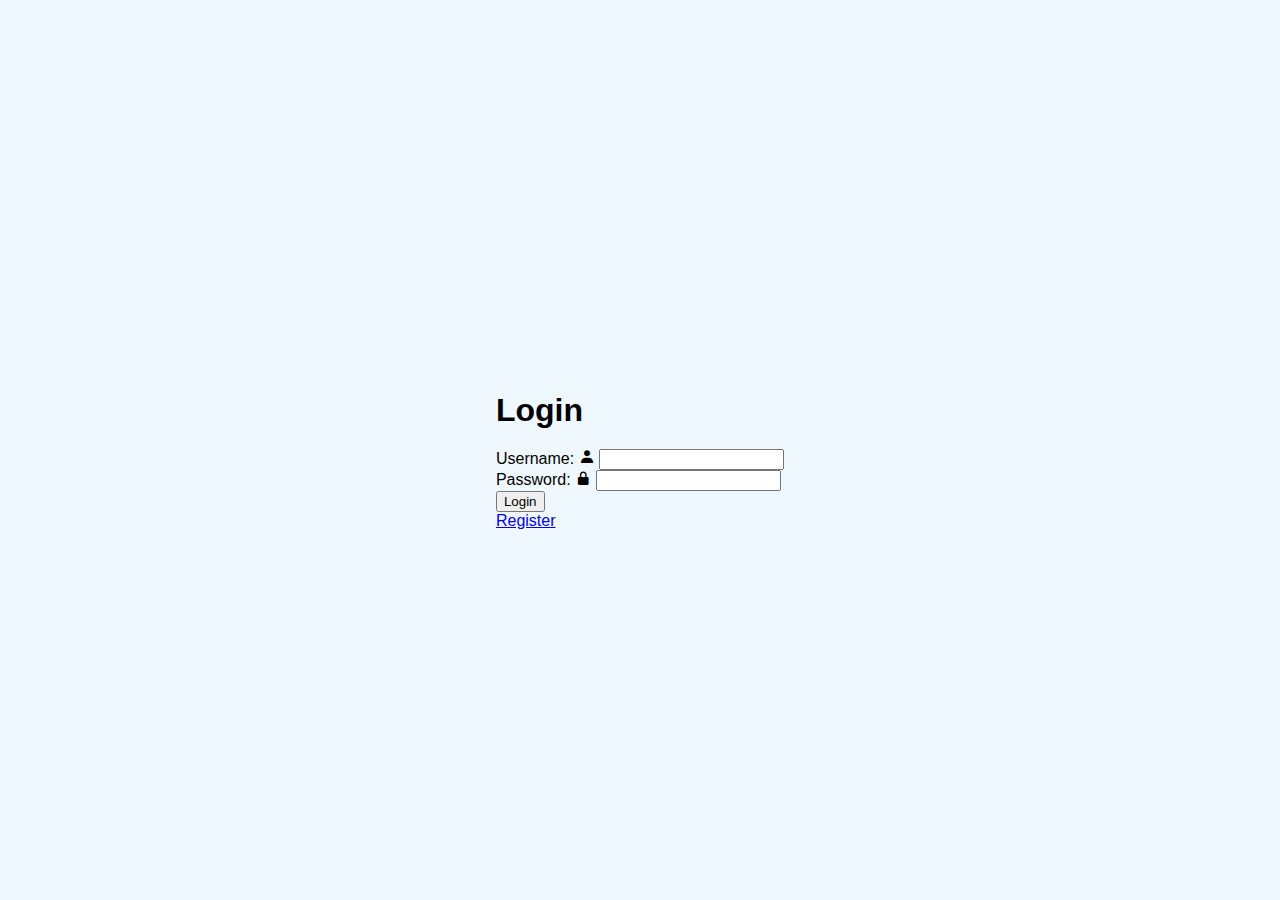
<file: templates/login.html>
<!DOCTYPE html>
<html lang="en">
<head>
    <meta charset="UTF-8">
    <meta name="viewport" content="width=device-width, initial-scale=1.0">
    <link rel="stylesheet" href="/static/css/login.css">
    <link href='https://unpkg.com/boxicons@2.1.4/css/boxicons.min.css' rel='stylesheet'>
    <title>Document</title>
</head>
<body>
    <div class="wrapper">
        <h1>Login</h1>
        <div class="input-box">
        <form action="/login" method="post">
            <label for="username">Username:</label>
            <i class='bx bxs-user'></i>
            <input type="text" name="username" id="username" required><br>   
        </div>
        <div class="remember">
            <label for="password">Password:</label>
            <i class='bx bxs-lock-alt' ></i>
            <input type="text" name="password" id="password" required><br>
        </div>
        <div class="button">
            <button type="submit">Login</button>
        </div>
        <div class="register">
            <a href="/register">Register</a>
        </div>
    </div>
    </form>
    <!-- <h1>Login</h1>
    <form action="/login" method="post">
        <label for="username">Username:</label>
        <i class='bx bxs-user'></i>
        <input type="text" name="username" id="username" required><br>
        <label for="password">Password:</label>
        <i class='bx bxs-lock-alt' ></i>
        <input type="text" name="password" id="password" required><br>
        <button type="submit">Login</button>
    </form>
    <a href="/register">Register</a>
     -->
 
</body>
</html>
</file>
<file: static/css/login.css>
body{
    font-family: Arial, sans-serif;
    background-color: aliceblue;
    display: flex;
    justify-content: center;
    align-items:center;
    height: 100vh;
    margin: 0;
}
.container{
    background: white;
    padding: 20px;
    border-radius: 8px;
    box-shadow: 0 4px 8px rgba(0, 0, 0, 0.2);
    text-align: center;
    width: 300px;
}
h1{
    margin-bottom: 20px;
}
.btn{
    text-decoration: none;
    color: white;
    padding: 10px 20px;
    border-radius: 5px;
    display: inline-block;
    margin: 10px 5px;
    font-size: 16px;
    transition: background-color 0.3s ease;
}
.btn.register{
    background-color: blue;
}
.btn.register:hover{
    background-color: blueviolet;
}
.btn.login{
    background-color: blue;
}
.btn.login:hover{
    background-color: brown;
}
</file>
